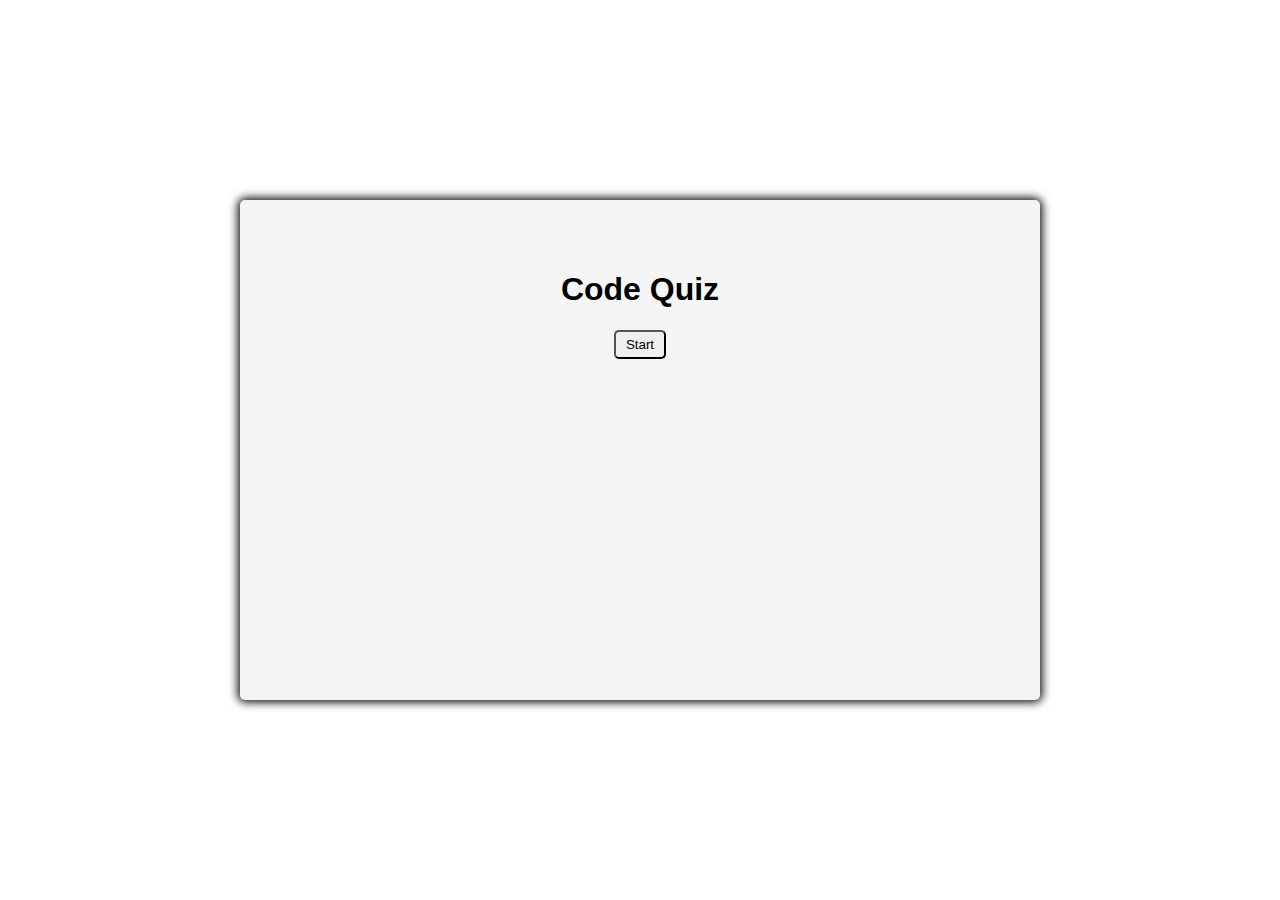
<file: index.html>
<!DOCTYPE html>
<html lang ="en">
<head>
    <meta charset="UTF-8">
    <meta name ="viewport" content="width=device-width">
    <title>Timed Quiz</title>
    <link rel="stylesheet" href="style.css"> 
    
</head>
<body>
    
    <div class="container">
        
        
        <div id = "question-container" class="hide">
            <div id = "timer">Timer</div>
            <div id = "question">Questions</div>
            <div id = "answer-buttons" class ="button-column">
                <button class = "button">Answer 1</button>
                <button class = "button">Answer 2</button>
                <button class = "button">Answer 3</button>
                <button class = "button">Answer 4</button>
            <button id = "next-button" class = "button" >Next</button>
                
            </div>
            <div class = "controls">
                <button id = "next-button" class = "button" >Next</button>
            </div>
        </div>
        
        <div id="start-container">
            <h1 id="start-prompt" class="title"> Code Quiz</h1>
        </div>
        <div class ="controls">
            
            <button id ="start-button" class ="button">Start</button>
            
        </div>
        

    </div>

</body>
<script src ="script.js"></script>
</html>
</file>
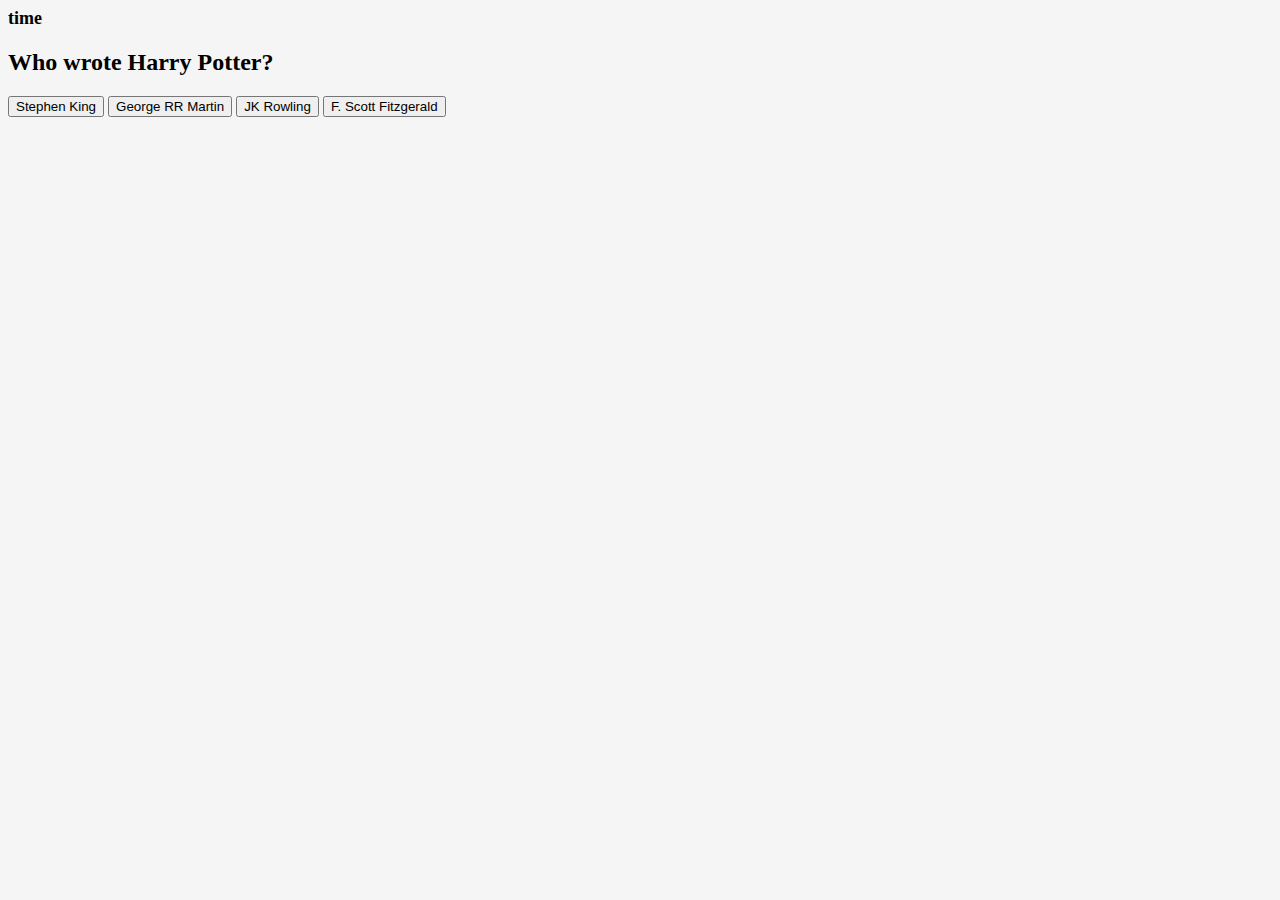
<file: game.html>
<!DOCTYPE html>
<html lang = "en">

<head>
<meta charset = "UTF-8">

<link rel = "stylesheet" href = "game.css">
<title>Title of the document</title>

</head>

<body>
    <div class = "container" id = "game-page">
        <div id = "timer-container">
            <h1 id = "timer">time</h1>
        </div>
    
        <div id = "question-container">
            <h2 id = "question">Question</h2>
        </div>
    </div>
    <div class = "btn-container" id = "answer-btn">
        <button class = "btn" id = "btn1" >Answer 1</button>
        <button class = "btn" id = "btn2" >Answer 2</button>
        <button class = "btn" id = "btn3" >Answer 3</button>
        <button class = "btn" id = "btn4" >Answer 4</button>
    </div>
    
</body>
<script src= "javascript.js"></script>
</html>
</file>
<file: style.css>
*, *::before, *::after {
    box-sizing: border-box;
    font-family: 'Franklin Gothic Medium', 'Arial Narrow', Arial, sans-serif;
}

:root {
    --hue-neutral:2001
    --hue-wrong: 0;
    --hue-correct:145;
}
body{
    --hue: var(--hue-neutral);
    padding: 0;
    margin:0;
    display:flex;
    width:100vw;
    height: 100vh;
    justify-content: center;
    align-items: center; 
    background-color: hsl(var(--hue),100%,20%);
}

body.correct{
    --hue: var(--hue-correct);

}

body.wrong{
    --hue: var(--hue-wrong);
}

.container{
    width:800px;
    max-width: 80%;
    background-color: whitesmoke;
    height:500px;
    border-radius: 5px;
    padding: 50px; 
    box-shadow: 0 0 10px 2px;
    

}

.button-column{
    display: grid;
    border-radius: 5px;
    padding:10px 20px;
    gap:20px;
    margin:20px 0;
}

.button{
    border-radius: 5px;
    padding: 5px 10px;

}

.button:hover{
    border-color:rgb(0, 0, 0);
}

.controls{
    display: flex;
    justify-content: center;
    align-items: center;
}
.hide{
    display:none;
}
.start-button, .next-button{
    font-size: 28;
    font-weight: bold;
    padding: 20px 40px; 

}


.title{
    display: flex;
    justify-content: center;
    align-items:center ;
}
</file>
<file: game.css>
body{
    color: black;
    background-color: whitesmoke;
}

.choice-container{
    display: flex;
    margin-bottom: 0.8rem;
    width: 100%;
    border-radius: 15px;
    background: rgb(112, 112, 117);
    color: whitesmoke;
    font-size: 3rem;
    min-width: 80rem;
}

.choice-container:hover {
    box-shadow: 0 0.4rem 1.5rem 0;
    transform: scale(1.05);
    transform: transform 100ms;
}

.choice-prefix{
    padding: 2rem 2.5rem;
}

.choice-text{
    padding: 2rem;
    width: 100%;
}

.correct{
    background: linear-gradient(32, green, 100%);
}

.incorrect{
    background: linear-gradient(32, red, 100%);
}

#hud{
    display: flex;
    justify-content: space-between;
    
}

.hud-prefix{
    text-align: center;
    font-size: 2rem;
}

.hud-main{
    text-align: center;
}

#timer{
    display: inline;
    width: 20rem;
    height: 3rem;
    border: 0.2rem;
    margin-top: 2rem;
    padding-top: 30rem;
    align-items: center;
    overflow: hidden;
    font-size: large;
}
</file>
